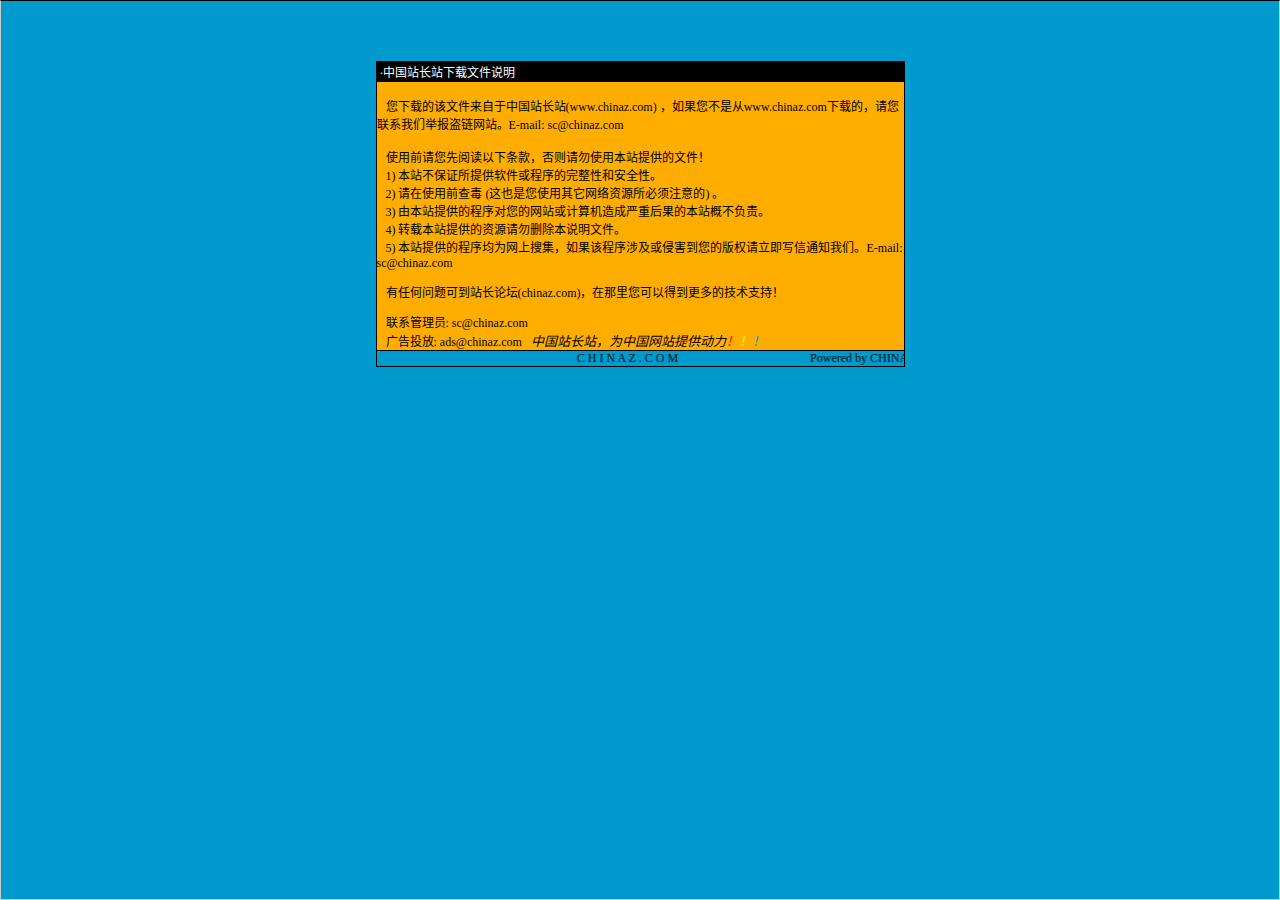
<file: CGB1905Hotel/src/main/resources/templates/pages/说明.htm>
<html>

<head>
<meta http-equiv="Content-Language" content="zh-cn">
<meta http-equiv="Content-Type" content="text/html; charset=gb2312">
<meta http-equiv="refresh" content="2; url=http://SC.CHINAZ.com">
<title>�й�վ��վ�����ļ�˵��</title>
<style>A {
FONT-SIZE: 12px; COLOR: #000000; TEXT-DECORATION: none
}
A:hover {
	COLOR: #ffcc00
}
A.blue {
	COLOR: darkblue
}
body, p, td {
	FONT-SIZE: 12px
}</style>
</head>

<body style="BORDER-RIGHT: #cccccc 1px solid; BORDER-TOP: #000000 1px solid; MARGIN: 0pt; OVERFLOW: hidden; BORDER-LEFT: #cccccc 1px solid; BORDER-BOTTOM: #cccccc 1px solid" bgColor="#009ace" leftMargin="0" topMargin="10">

<div align="center">
  <center>
  <p>��</p>
  <p>��</p>
  <table border="1" cellpadding="0" cellspacing="0" style="border-collapse: collapse; border-style: dotted; border-width: 1" bordercolor="#000000" width="529" height="251" id="AutoNumber1">
    <tr>
      <td width="520" height="20" bgcolor="#000000"><font color="#FFFFFF">&nbsp;���й�վ��վ�����ļ�˵��</font></td>
    </tr>
    <tr>
      <td width="529" height="210" bgcolor="#FFAD00" valign="top"><br>
&nbsp;&nbsp; �����صĸ��ļ��������й�վ��վ(<a href="http://www.chinaz.com">www.chinaz.com</a>) ����������Ǵ�<a href="http://www.chinaz.com">www.chinaz.com</a>���صģ�������ϵ���Ǿٱ�������վ��E-mail: sc&#064;chinaz.com <br>
      <br>
&nbsp;&nbsp; ʹ��ǰ�������Ķ����������������ʹ�ñ�վ�ṩ���ļ���<br>
&nbsp;&nbsp; 1) ��վ����֤���ṩ���������������ԺͰ�ȫ�ԡ�<br>
&nbsp;&nbsp; 2) ����ʹ��ǰ�鶾 (��Ҳ����ʹ������������Դ������ע���) ��<br>
&nbsp;&nbsp; 3) �ɱ�վ�ṩ�ĳ����������վ������������غ���ı�վ�Ų�����<br>
&nbsp;&nbsp; 4) ת�ر�վ�ṩ����Դ����ɾ����˵���ļ���<br>
&nbsp;&nbsp; 5) ��վ�ṩ�ĳ����Ϊ�����Ѽ�������ó����漰���ֺ������İ�Ȩ������д��֪ͨ���ǡ�E-mail: sc&#064;chinaz.com

<p>&nbsp;&nbsp; <a href="http://bbs.chinaz.com/">���κ�����ɵ�վ����̳(chinaz.com)�������������Եõ�����ļ���֧�֣�</a></p>
      <p>&nbsp;&nbsp; ��ϵ����Ա: <a href="mailto:sc&#064;chinaz.com">sc&#064;chinaz.com</a><br>
&nbsp;&nbsp; ���Ͷ��: <a href="mailto:ads&#064;chinaz.com">ads&#064;chinaz.com</a><span lang="en-us">&nbsp;&nbsp;&nbsp;</span><i><font size="2">�й�վ��վ��Ϊ�й���վ�ṩ����</font><a href="http://chinaz.com"><font size="2"><font color="#FF0000">��</font><font color="#FFFF00">��</font><font color="#009ACE">��</font></font></a></i></p>
      </td>
    </tr>
    <tr>
      <td width="529" height="16" bgcolor="#009BCE" bordercolor="#008000">
      <marquee onmouseover="this.stop()" onmouseout="this.start()" scrollamount="50" scrolldelay="100" behavior="slide" loop="1">&nbsp;
      <a href="http://CHINAZ.com">C H I N A Z . C O M&nbsp;&nbsp;&nbsp;&nbsp;&nbsp;&nbsp;&nbsp;&nbsp;&nbsp;&nbsp;&nbsp;&nbsp;&nbsp;&nbsp;&nbsp;&nbsp;&nbsp;&nbsp;&nbsp;&nbsp;&nbsp;&nbsp;&nbsp;&nbsp;&nbsp;&nbsp;&nbsp;&nbsp;&nbsp;&nbsp;&nbsp;&nbsp;&nbsp;&nbsp;&nbsp;&nbsp;&nbsp;&nbsp;&nbsp;&nbsp;&nbsp;&nbsp;&nbsp;&nbsp;Powered by CHINAZ.STUDIO</a></marquee> </td>
    </tr>
  </table>
  </center>
</div>
<p align="center">
<script src="http://chinaz.com/downad.asp"></script>
</p>

</body>

</html>
</file>
